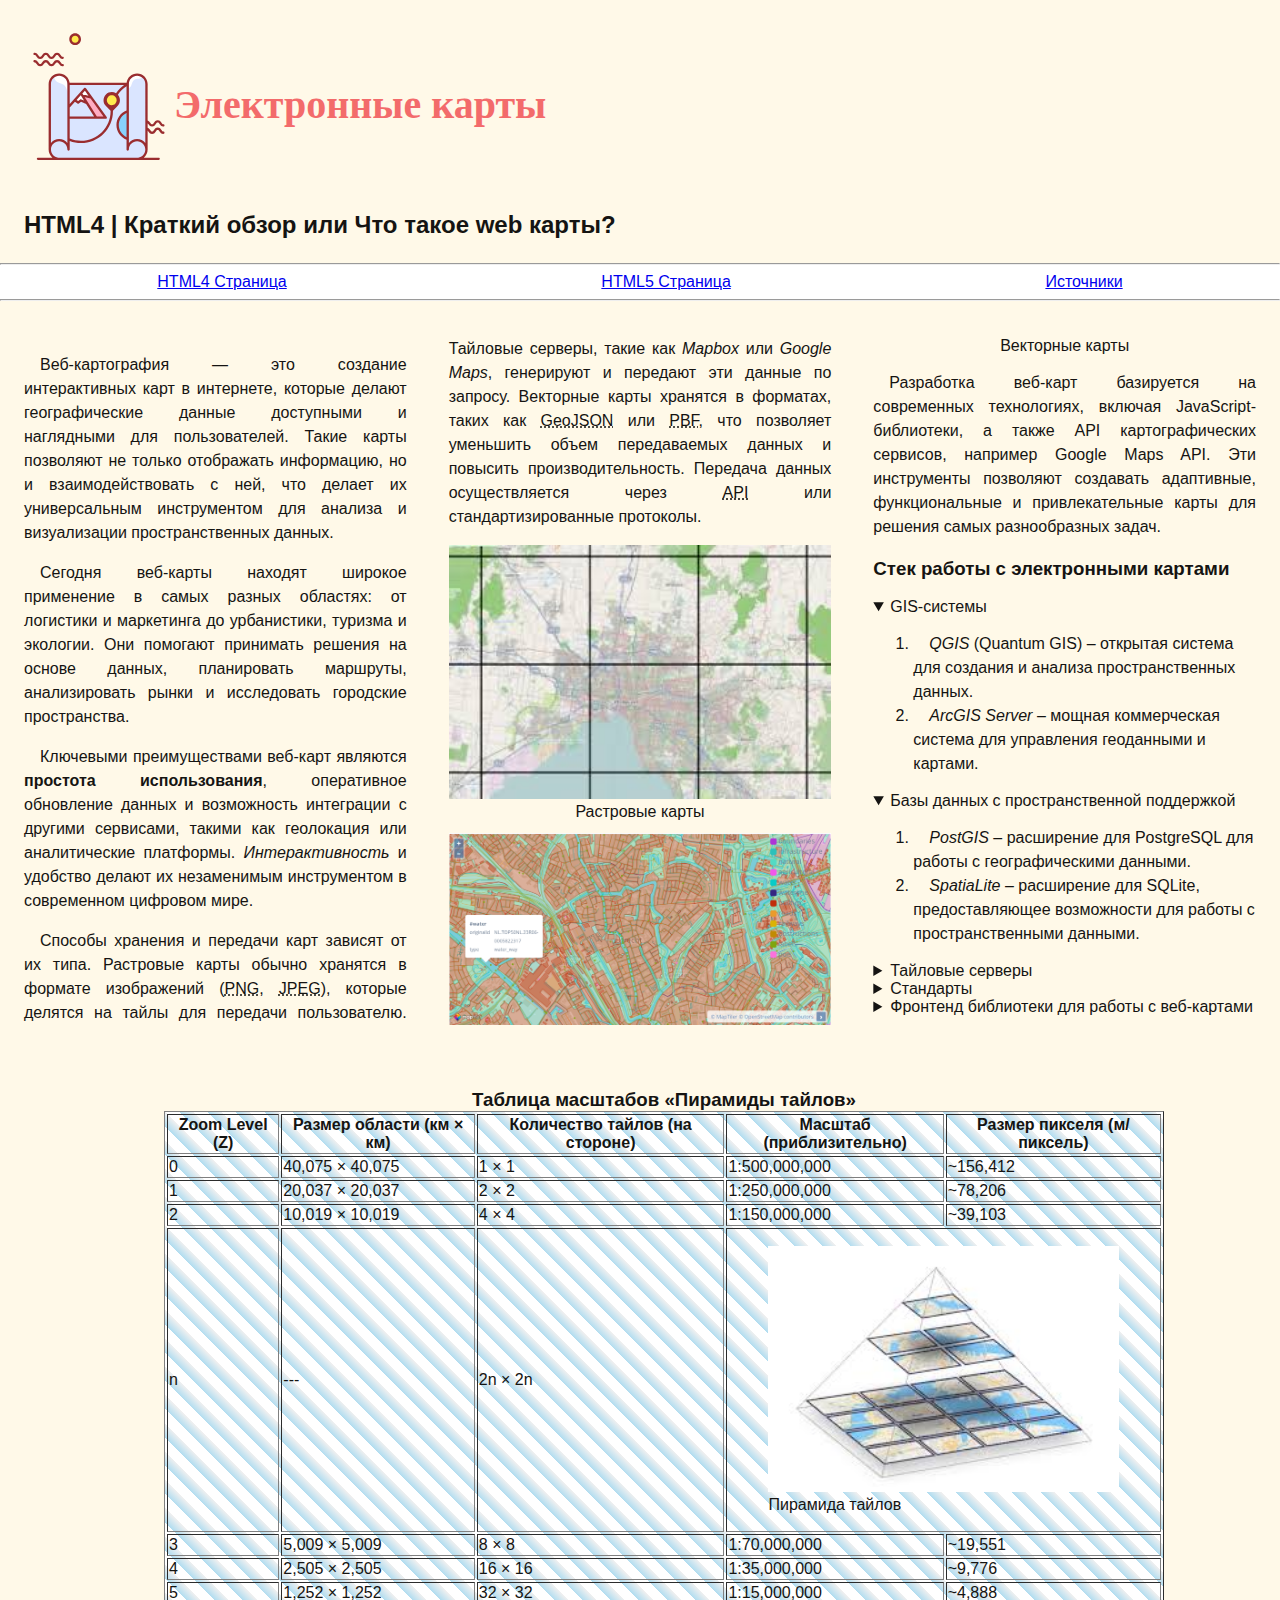
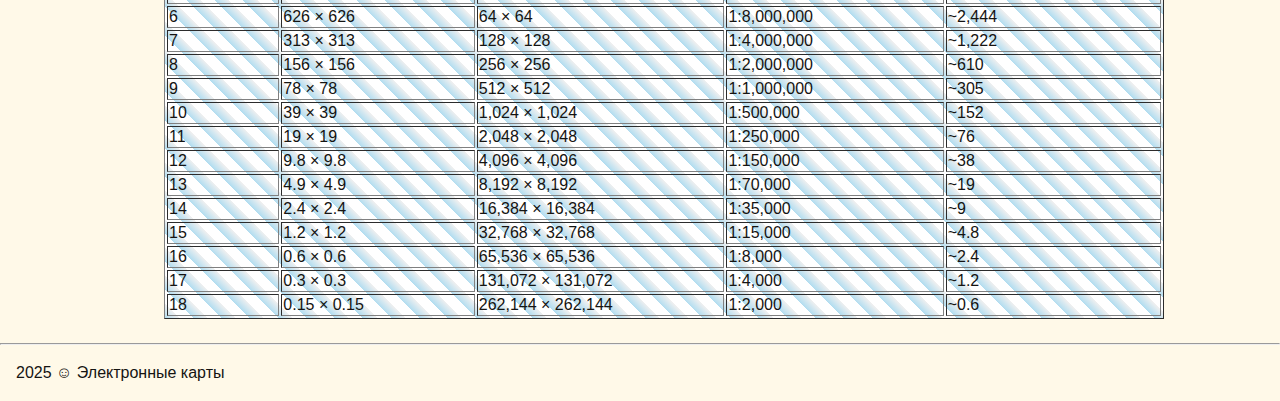
<file: html4/index.html>
<!DOCTYPE HTML>
<html lang="ru">

<head>
    <title>Электронные карты</title>
    <meta name="viewport" content="width=device-width, initial-scale=1.0">
    <meta http-equiv="Content-Type" content="text/html; charset=UTF-8">
    <meta name="description"
        content="Эта страница создана в стиле HTML4. При её создании не использовались семантические теги.">
    <meta name="author" content="Дмитрий Кутузов, z1431">
    <link rel="icon" href="../assets/logo.svg" type="image/svg+xml">
    <link rel="stylesheet" href="../styles/styles.css">
</head>

<body>
    <div>
        <div class="header">
            <h1 class="brand">
                <div>
                    <embed type="image/svg+xml" src="../assets/logo.svg" width="150" height="150">
                </div>
                <div><span>Электронные карты</span></div>
            </h1>
            <h2 class="title"> HTML4 | Краткий обзор или Что такое web карты?</h2>
        </div>
        <div class="nav">
            <hr>
            <div class="nav-links">
                <span><a href="../html4/index.html">HTML4 Страница</a></span>
                <span><a href="../html5/index.php">HTML5 Страница</a></span>
                <span><a href="../sources/index.html">Источники</a></span>
            </div>
            <hr>
        </div>
        <div class="main">
            <div class="article">

                <p>
                    Веб-картография — это создание интерактивных карт в интернете, которые делают географические данные
                    доступными и наглядными для пользователей.
                    Такие карты позволяют не только отображать информацию, но и взаимодействовать с ней,
                    что делает их универсальным инструментом для анализа и визуализации пространственных данных.
                </p>
                <p>
                    Сегодня веб-карты находят широкое применение в самых разных областях: от логистики и маркетинга до
                    урбанистики, туризма и экологии.
                    Они помогают принимать решения на основе данных, планировать маршруты, анализировать рынки и
                    исследовать
                    городские пространства.
                </p>
                <p>
                    Ключевыми преимуществами веб-карт являются <strong>простота использования</strong>, оперативное
                    обновление данных и возможность интеграции с другими сервисами,
                    такими как геолокация или аналитические платформы.
                    <em>Интерактивность</em> и удобство делают их незаменимым инструментом в современном цифровом мире.
                </p>
                <p>
                    Способы хранения и передачи карт зависят от их типа.
                    Растровые карты обычно хранятся в формате изображений (<abbr
                        title="Portable Network Graphics">PNG</abbr>, <abbr
                        title="Joint Photographic Experts Group">JPEG</abbr>), которые делятся на тайлы для передачи
                    пользователю.
                    Тайловые серверы, такие как <em>Mapbox</em> или <em>Google Maps</em>, генерируют и передают эти
                    данные
                    по запросу.
                    Векторные карты хранятся в форматах, таких как <abbr title="Geographic JSON">GeoJSON</abbr> или
                    <abbr title="Protocol Buffers">PBF</abbr>,
                    что позволяет уменьшить объем передаваемых данных и повысить производительность.
                    Передача данных осуществляется через <abbr title="Application Programming Interface">API</abbr> или
                    стандартизированные протоколы.
                </p>
                <div class="article-image">
                    <img src="../assets/pic1.jpg" alt="Растровые карты">
                    <div class="caption">Растровые карты</div>
                </div>
                <div class="article-image">
                    <img src="../assets/pic3.png" alt="Векторные карты">
                    <div class="caption">Векторные карты</div>
                </div>
                <p>
                    Разработка веб-карт базируется на современных технологиях, включая JavaScript-библиотеки,
                    а также API картографических сервисов,
                    например Google Maps API.
                    Эти инструменты позволяют создавать адаптивные, функциональные и привлекательные карты для решения
                    самых
                    разнообразных задач.
                </p>


                <div id="stack">
                    <h3>Стек работы с электронными картами</h3>

                    <details open>
                        <summary>GIS-системы</summary>
                        <ol>
                            <li><dfn>QGIS</dfn> (Quantum GIS) – открытая система для создания и анализа пространственных
                                данных.</li>
                            <li><dfn>ArcGIS Server</dfn> – мощная коммерческая система для управления геоданными и
                                картами.
                            </li>
                        </ol>
                    </details>
                    <details open>
                        <summary>Базы данных с пространственной поддержкой</summary>
                        <ol>
                            <li><dfn>PostGIS</dfn> – расширение для PostgreSQL для работы с географическими данными.
                            </li>
                            <li><dfn>SpatiaLite</dfn> – расширение для SQLite, предоставляющее возможности для работы с
                                пространственными данными.</li>
                        </ol>
                    </details open>
                    <details>
                        <summary>Тайловые серверы</summary>
                        <ol>
                            <li><dfn>Mapnik</dfn> – библиотека для рендеринга карт в различных форматах.</li>
                            <li><dfn>TileStache</dfn> – сервер для обслуживания картографических тайлов.</li>
                        </ol>
                    </details>
                    <details>
                        <summary>Стандарты</summary>
                        <ol>
                            <li><dfn><abbr title="Web Map Service">WMS</abbr></dfn> – стандарт для предоставления
                                растровых
                                карт через интернет.</li>
                            <li><dfn><abbr title="Web Feature Service">WFS</abbr></dfn> – стандарт для предоставления
                                векторных данных и возможности их редактирования.</li>
                            <li><dfn><abbr title="Web Map Tile Service">WMTS</abbr></dfn> – стандарт для передачи карт,
                                разделённых на тайлы.</li>
                        </ol>
                    </details>
                    <details>
                        <summary>Фронтенд библиотеки для работы с веб-картами</summary>
                        <ol>
                            <li><dfn>Leaflet</dfn> – легковесная JavaScript-библиотека для отображения карт.</li>
                            <li><dfn>OpenLayers</dfn> – более мощная библиотека для работы с картами и географическими
                                данными.</li>
                            <li><dfn>Mapbox GL JS</dfn> – библиотека для отображения векторных карт с использованием
                                WebGL
                                для создания более динамичных и интерактивных карт.</li>
                            <li><dfn>CesiumJS</dfn> – библиотека для работы с 3D-картами и визуализацией
                                пространственных
                                данных в реальном времени.</li>
                        </ol>
                    </details>
                </div>
            </div>

            <div class="pyramid">
                <h3 style="width: fit-content">Таблица масштабов <q>Пирамиды тайлов</q></h3>
                <table border="1"
                    style="width: 1000px; background: repeating-linear-gradient(45deg, #b2ddf0, #f0f0f0 10px, #fff 10px, #fff 20px);">
                    <thead>
                        <tr>
                            <th>Zoom Level (Z)</th>
                            <th>Размер области (км × км)</th>
                            <th>Количество тайлов (на стороне)</th>
                            <th>Масштаб (приблизительно)</th>
                            <th>Размер пикселя (м/пиксель)</th>
                        </tr>
                    </thead>
                    <tbody>
                        <tr>
                            <td>0</td>
                            <td>40,075 × 40,075</td>
                            <td>1 × 1</td>
                            <td>1:500,000,000</td>
                            <td>~156,412</td>

                        </tr>
                        <tr>
                            <td>1</td>
                            <td>20,037 × 20,037</td>
                            <td>2 × 2</td>
                            <td>1:250,000,000</td>
                            <td>~78,206</td>
                        </tr>
                        <tr>
                            <td>2</td>
                            <td>10,019 × 10,019</td>
                            <td>4 × 4</td>
                            <td>1:150,000,000</td>
                            <td>~39,103</td>
                        </tr>
                        <tr>
                            <td>n</td>
                            <td> --- </td>
                            <td>2n × 2n</td>
                            <td colspan="2">
                                <figure class="clearfix">
                                    <img style="width: 100%" src="../assets/pic2.jpg" alt="Пирамида тайлов">
                                    <figcaption>Пирамида тайлов</figcaption>
                                </figure>
                            </td>
                        </tr>
                        <tr>
                            <td>3</td>
                            <td>5,009 × 5,009</td>
                            <td>8 × 8</td>
                            <td>1:70,000,000</td>
                            <td>~19,551</td>
                        </tr>
                        <tr>
                            <td>4</td>
                            <td>2,505 × 2,505</td>
                            <td>16 × 16</td>
                            <td>1:35,000,000</td>
                            <td>~9,776</td>
                        </tr>
                        <tr>
                            <td>5</td>
                            <td>1,252 × 1,252</td>
                            <td>32 × 32</td>
                            <td>1:15,000,000</td>
                            <td>~4,888</td>
                        </tr>
                        <tr>
                            <td>6</td>
                            <td>626 × 626</td>
                            <td>64 × 64</td>
                            <td>1:8,000,000</td>
                            <td>~2,444</td>
                        </tr>
                        <tr>
                            <td>7</td>
                            <td>313 × 313</td>
                            <td>128 × 128</td>
                            <td>1:4,000,000</td>
                            <td>~1,222</td>
                        </tr>
                        <tr>
                            <td>8</td>
                            <td>156 × 156</td>
                            <td>256 × 256</td>
                            <td>1:2,000,000</td>
                            <td>~610</td>
                        </tr>
                        <tr>
                            <td>9</td>
                            <td>78 × 78</td>
                            <td>512 × 512</td>
                            <td>1:1,000,000</td>
                            <td>~305</td>
                        </tr>
                        <tr>
                            <td>10</td>
                            <td>39 × 39</td>
                            <td>1,024 × 1,024</td>
                            <td>1:500,000</td>
                            <td>~152</td>
                        </tr>
                        <tr>
                            <td>11</td>
                            <td>19 × 19</td>
                            <td>2,048 × 2,048</td>
                            <td>1:250,000</td>
                            <td>~76</td>
                        </tr>
                        <tr>
                            <td>12</td>
                            <td>9.8 × 9.8</td>
                            <td>4,096 × 4,096</td>
                            <td>1:150,000</td>
                            <td>~38</td>
                        </tr>
                        <tr>
                            <td>13</td>
                            <td>4.9 × 4.9</td>
                            <td>8,192 × 8,192</td>
                            <td>1:70,000</td>
                            <td>~19</td>
                        </tr>
                        <tr>
                            <td>14</td>
                            <td>2.4 × 2.4</td>
                            <td>16,384 × 16,384</td>
                            <td>1:35,000</td>
                            <td>~9</td>
                        </tr>
                        <tr>
                            <td>15</td>
                            <td>1.2 × 1.2</td>
                            <td>32,768 × 32,768</td>
                            <td>1:15,000</td>
                            <td>~4.8</td>
                        </tr>
                        <tr>
                            <td>16</td>
                            <td>0.6 × 0.6</td>
                            <td>65,536 × 65,536</td>
                            <td>1:8,000</td>
                            <td>~2.4</td>
                        </tr>
                        <tr>
                            <td>17</td>
                            <td>0.3 × 0.3</td>
                            <td>131,072 × 131,072</td>
                            <td>1:4,000</td>
                            <td>~1.2</td>
                        </tr>
                        <tr>
                            <td>18</td>
                            <td>0.15 × 0.15</td>
                            <td>262,144 × 262,144</td>
                            <td>1:2,000</td>
                            <td>~0.6</td>
                        </tr>
                    </tbody>
                </table>
            </div>
        </div>
        <div class="footer">
            <hr>
            <div class="attribution">
                <p>2025 ☺ Электронные карты</p>

            </div>
        </div>
    </div>
</body>
<style>
    .pyramid {
        margin-top: 60px;
        width: 100vw;

        overflow-x: scroll;
    }

    .pyramid>* {
        margin: auto;
    }

    .nav {
        position: sticky;
        top: 0;
        background-color: white;
        z-index: 1000;
    }

    .article-image img {
        width: 100%;
        height: auto;
    }

    .nav-links {
        display: flex;
        justify-content: space-around;
        flex-wrap: wrap;
    }

    .brand {
        display: flex;
        justify-content: left;
        align-items: center;
        flex-wrap: wrap;
    }

    .article-image {
        margin: 0 0 12px 0;
        text-align: center;
    }

    @media(min-width: 600px) {
        .article {
            column-count: 2;
            column-gap: 24px;
            margin-top: 24px;
        }

        .article-image img {
            width: 100%;
            height: auto;
            max-width: 500px;
        }
    }

    @media (min-width: 955px) {
        .article {
            column-count: 3;
            column-gap: 42px;
            margin-top: 36px;
        }


    }

    .image,
    #stack {
        break-inside: avoid
    }
</style>

</html>
</file>
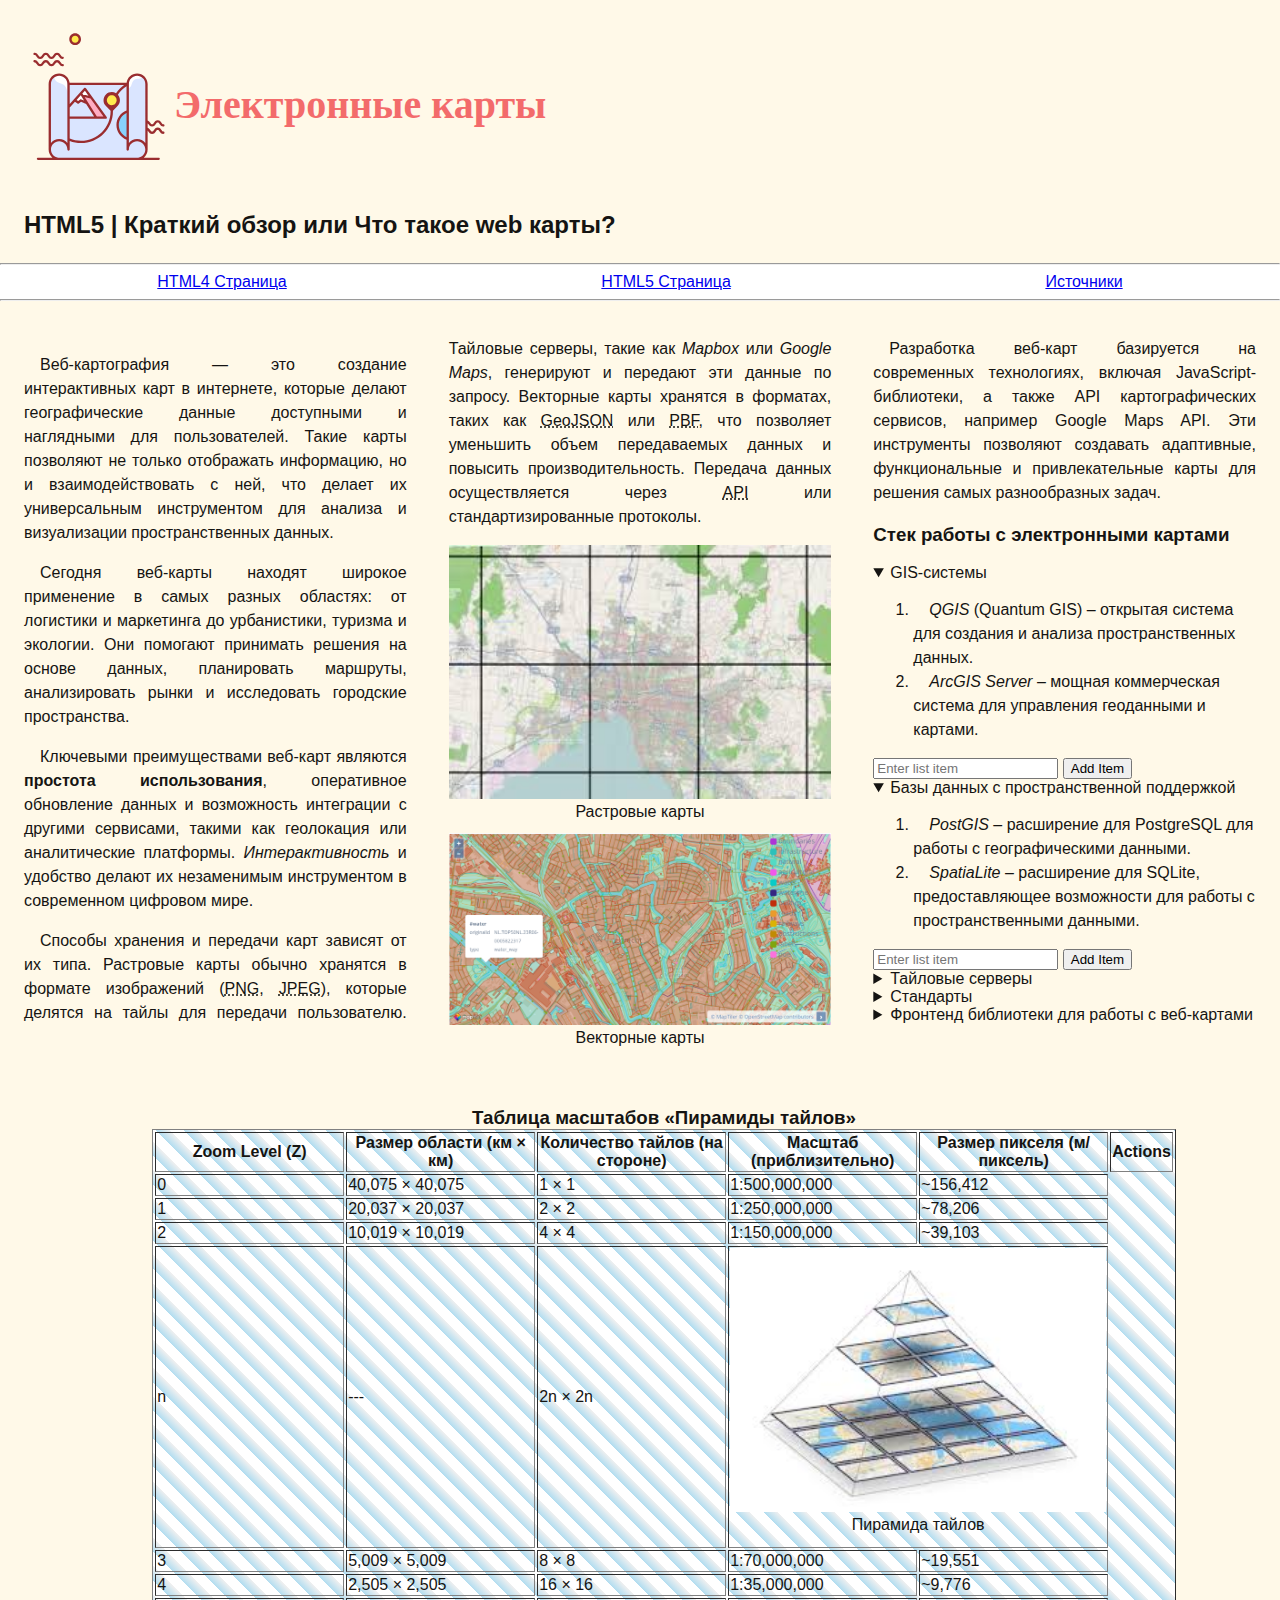
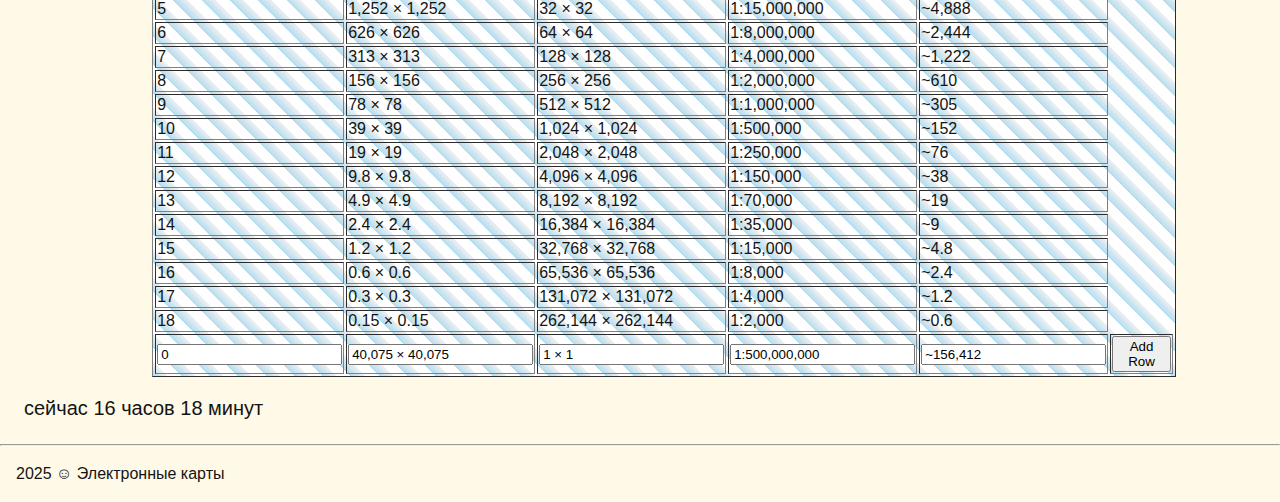
<file: html5/index.html>
<!DOCTYPE html>
<html lang="ru">

<head>
    <title>Электронные карты</title>
    <meta charset="UTF-8">
    <meta name="viewport" content="width=device-width, initial-scale=1.0">
    <meta name="description" content="На этой странице представлены источники, использованные при создании сайта.">
    <meta name="author" content="Дмитрий Кутузов, z1431">
    <link rel="icon" href="../assets/logo.svg" type="image/svg+xml">
    <link rel="stylesheet" href="../styles/styles.css">
</head>

<body>
    <header>
        <h1 class="brand">
            <div>
                <svg width="150" height="150">
                    <image width="150" height="150" href="../assets/logo.svg"></image>
                </svg>
            </div>
            <div><span>Электронные карты</span></div>
        </h1>
        <h2 class="title"> HTML5 | Краткий обзор или Что такое web карты?</h2>
    </header>
    <nav>
        <hr>
        <div class="nav-links">
            <span><a href="../html4/index.html">HTML4 Страница</a></span>
            <span><a href="../html5/index.html">HTML5 Страница</a></span>
            <span><a href="../sources/index.html">Источники</a></span>
        </div>
        <hr>
    </nav>
    <main>
        <article>

            <p>
                Веб-картография — это создание интерактивных карт в интернете, которые делают географические данные
                доступными и наглядными для пользователей.
                Такие карты позволяют не только отображать информацию, но и взаимодействовать с ней,
                что делает их универсальным инструментом для анализа и визуализации пространственных данных.
            </p>
            <p>
                Сегодня веб-карты находят широкое применение в самых разных областях: от логистики и маркетинга до
                урбанистики, туризма и экологии.
                Они помогают принимать решения на основе данных, планировать маршруты, анализировать рынки и исследовать
                городские пространства.
            </p>
            <p>
                Ключевыми преимуществами веб-карт являются <strong>простота использования</strong>, оперативное
                обновление данных и возможность интеграции с другими сервисами,
                такими как геолокация или аналитические платформы.
                <em>Интерактивность</em> и удобство делают их незаменимым инструментом в современном цифровом мире.
            </p>
            <section>

                <p>
                    Способы хранения и передачи карт зависят от их типа.
                    Растровые карты обычно хранятся в формате изображений (<abbr
                        title="Portable Network Graphics">PNG</abbr>, <abbr
                        title="Joint Photographic Experts Group">JPEG</abbr>), которые делятся на тайлы для передачи
                    пользователю.
                    Тайловые серверы, такие как <em>Mapbox</em> или <em>Google Maps</em>, генерируют и передают эти
                    данные
                    по запросу.
                    Векторные карты хранятся в форматах, таких как <abbr title="Geographic JSON">GeoJSON</abbr> или
                    <abbr title="Protocol Buffers">PBF</abbr>,
                    что позволяет уменьшить объем передаваемых данных и повысить производительность.
                    Передача данных осуществляется через <abbr title="Application Programming Interface">API</abbr> или
                    стандартизированные протоколы.
                </p>
                <figure class="article-image">
                    <img src="../assets/pic1.jpg" alt="Растровые карты">
                    <figcaption>Растровые карты</figcaption>
                </figure>
                <figure class="article-image">
                    <img src="../assets/pic3.png" alt="Векторные карты">
                    <figcaption>Векторные карты</figcaption>
                </figure>
            </section>
            <p>
                Разработка веб-карт базируется на современных технологиях, включая JavaScript-библиотеки,
                а также API картографических сервисов,
                например Google Maps API.
                Эти инструменты позволяют создавать адаптивные, функциональные и привлекательные карты для решения самых
                разнообразных задач.
            </p>

            <section id="stack">

                <h3>Стек работы с электронными картами</h3>
                <details open>
                    <summary>GIS-системы</summary>
                    <ol>
                        <li><dfn>QGIS</dfn> (Quantum GIS) – открытая система для создания и анализа пространственных
                            данных.</li>
                        <li><dfn>ArcGIS Server</dfn> – мощная коммерческая система для управления геоданными и картами.
                        </li>
                    </ol>
                    <input type="text" placeholder="Enter list item">
                    <button onclick="addListItem(this)">Add Item</button>
                </details>
                <details open>
                    <summary>Базы данных с пространственной поддержкой</summary>
                    <ol>
                        <li><dfn>PostGIS</dfn> – расширение для PostgreSQL для работы с географическими данными.</li>
                        <li><dfn>SpatiaLite</dfn> – расширение для SQLite, предоставляющее возможности для работы с
                            пространственными данными.</li>
                    </ol>
                    <input type="text" placeholder="Enter list item">
                    <button onclick="addListItem(this)">Add Item</button>
                </details>
                <details>
                    <summary>Тайловые серверы</summary>
                    <ol>
                        <li><dfn>Mapnik</dfn> – библиотека для рендеринга карт в различных форматах.</li>
                        <li><dfn>TileStache</dfn> – сервер для обслуживания картографических тайлов.</li>
                    </ol>
                    <input type="text" placeholder="Enter list item">
                    <button onclick="addListItem(this)">Add Item</button>
                </details>
                <details>
                    <summary>Стандарты</summary>
                    <ol>
                        <li><dfn><abbr title="Web Map Service">WMS</abbr></dfn> – стандарт для предоставления растровых
                            карт через интернет.</li>
                        <li><dfn><abbr title="Web Feature Service">WFS</abbr></dfn> – стандарт для предоставления
                            векторных данных и возможности их редактирования.</li>
                        <li><dfn><abbr title="Web Map Tile Service">WMTS</abbr></dfn> – стандарт для передачи карт,
                            разделённых на тайлы.</li>
                    </ol>
                    <input type="text" placeholder="Enter list item">
                    <button onclick="addListItem(this)">Add Item</button>
                </details>
                <details>
                    <summary>Фронтенд библиотеки для работы с веб-картами</summary>
                    <ol>
                        <li><dfn>Leaflet</dfn> – легковесная JavaScript-библиотека для отображения карт.</li>
                        <li><dfn>OpenLayers</dfn> – более мощная библиотека для работы с картами и географическими
                            данными.</li>
                        <li><dfn>Mapbox GL JS</dfn> – библиотека для отображения векторных карт с использованием WebGL
                            для создания более динамичных и интерактивных карт.</li>
                        <li><dfn>CesiumJS</dfn> – библиотека для работы с 3D-картами и визуализацией пространственных
                            данных в реальном времени.</li>
                    </ol>
                    <input type="text" placeholder="Enter list item">
                    <button onclick="addListItem(this)">Add Item</button>
                </details>
            </section>
        </article>

        <section class="pyramid">
            <h3 style="width: fit-content">Таблица масштабов <q>Пирамиды тайлов</q></h3>
            <table border="1" id="pyramidTable"
                style="width: 1000px; background: repeating-linear-gradient(45deg, #b2ddf0, #f0f0f0 10px, #fff 10px, #fff 20px);">
                <thead>
                    <tr>
                        <th>Zoom Level (Z)</th>
                        <th>Размер области (км × км)</th>
                        <th>Количество тайлов (на стороне)</th>
                        <th>Масштаб (приблизительно)</th>
                        <th>Размер пикселя (м/пиксель)</th>
                        <th>Actions</th>
                    </tr>
                </thead>
                <tbody>
                    <tr>
                        <td>0</td>
                        <td>40,075 × 40,075</td>
                        <td>1 × 1</td>
                        <td>1:500,000,000</td>
                        <td>~156,412</td>

                    </tr>
                    <tr>
                        <td>1</td>
                        <td>20,037 × 20,037</td>
                        <td>2 × 2</td>
                        <td>1:250,000,000</td>
                        <td>~78,206</td>
                    </tr>
                    <tr>
                        <td>2</td>
                        <td>10,019 × 10,019</td>
                        <td>4 × 4</td>
                        <td>1:150,000,000</td>
                        <td>~39,103</td>
                    </tr>
                    <tr>
                        <td>n</td>
                        <td> --- </td>
                        <td>2n × 2n</td>
                        <td colspan="2">
                            <figure class="clearfix">
                                <img style="width: 100%" src="../assets/pic2.jpg" alt="Пирамида тайлов">
                                <figcaption>Пирамида тайлов</figcaption>
                            </figure>
                        </td>
                    </tr>
                    <tr>
                        <td>3</td>
                        <td>5,009 × 5,009</td>
                        <td>8 × 8</td>
                        <td>1:70,000,000</td>
                        <td>~19,551</td>
                    </tr>
                    <tr>
                        <td>4</td>
                        <td>2,505 × 2,505</td>
                        <td>16 × 16</td>
                        <td>1:35,000,000</td>
                        <td>~9,776</td>
                    </tr>
                    <tr>
                        <td>5</td>
                        <td>1,252 × 1,252</td>
                        <td>32 × 32</td>
                        <td>1:15,000,000</td>
                        <td>~4,888</td>
                    </tr>
                    <tr>
                        <td>6</td>
                        <td>626 × 626</td>
                        <td>64 × 64</td>
                        <td>1:8,000,000</td>
                        <td>~2,444</td>
                    </tr>
                    <tr>
                        <td>7</td>
                        <td>313 × 313</td>
                        <td>128 × 128</td>
                        <td>1:4,000,000</td>
                        <td>~1,222</td>
                    </tr>
                    <tr>
                        <td>8</td>
                        <td>156 × 156</td>
                        <td>256 × 256</td>
                        <td>1:2,000,000</td>
                        <td>~610</td>
                    </tr>
                    <tr>
                        <td>9</td>
                        <td>78 × 78</td>
                        <td>512 × 512</td>
                        <td>1:1,000,000</td>
                        <td>~305</td>
                    </tr>
                    <tr>
                        <td>10</td>
                        <td>39 × 39</td>
                        <td>1,024 × 1,024</td>
                        <td>1:500,000</td>
                        <td>~152</td>
                    </tr>
                    <tr>
                        <td>11</td>
                        <td>19 × 19</td>
                        <td>2,048 × 2,048</td>
                        <td>1:250,000</td>
                        <td>~76</td>
                    </tr>
                    <tr>
                        <td>12</td>
                        <td>9.8 × 9.8</td>
                        <td>4,096 × 4,096</td>
                        <td>1:150,000</td>
                        <td>~38</td>
                    </tr>
                    <tr>
                        <td>13</td>
                        <td>4.9 × 4.9</td>
                        <td>8,192 × 8,192</td>
                        <td>1:70,000</td>
                        <td>~19</td>
                    </tr>
                    <tr>
                        <td>14</td>
                        <td>2.4 × 2.4</td>
                        <td>16,384 × 16,384</td>
                        <td>1:35,000</td>
                        <td>~9</td>
                    </tr>
                    <tr>
                        <td>15</td>
                        <td>1.2 × 1.2</td>
                        <td>32,768 × 32,768</td>
                        <td>1:15,000</td>
                        <td>~4.8</td>
                    </tr>
                    <tr>
                        <td>16</td>
                        <td>0.6 × 0.6</td>
                        <td>65,536 × 65,536</td>
                        <td>1:8,000</td>
                        <td>~2.4</td>
                    </tr>
                    <tr>
                        <td>17</td>
                        <td>0.3 × 0.3</td>
                        <td>131,072 × 131,072</td>
                        <td>1:4,000</td>
                        <td>~1.2</td>
                    </tr>
                    <tr>
                        <td>18</td>
                        <td>0.15 × 0.15</td>
                        <td>262,144 × 262,144</td>
                        <td>1:2,000</td>
                        <td>~0.6</td>
                    </tr>
                    <tr>
                        <td><input type="text" id="zoomLevel" value="0"></td>
                        <td><input type="text" id="areaSize" value="40,075 × 40,075"></td>
                        <td><input type="text" id="tileCount" value="1 × 1"></td>
                        <td><input type="text" id="scale" value="1:500,000,000"></td>
                        <td><input type="text" id="pixelSize" value="~156,412"></td>
                        <td style="text-align: center;">
                            <button onclick="addRow()">Add Row</button>
                        </td>
                    </tr>
                </tbody>
            </table>
        </section>
        <div id="clock" style="font-size: 20px; margin-top: 20px;"></div>
        <script>
            const colck = document.getElementById('clock');
            clock.addEventListener('mouseover', function() {
                this.style.backgroundColor = 'yellow';
                this.style.fontSize = '25px';
            });
    
            clock.addEventListener('mouseout', function() {
                this.style.backgroundColor = '';
                this.style.fontSize = '20px';
            });
            clock.addEventListener('click', function() {
                alert('Автор: Дмитрий Кутузов, z1431');
            });

            </script>
        </main>
        
    <footer>
        <hr>
        <div class="attribution">
            <p>2025 ☺ Электронные карты</p>

        </div>
    </footer>
</body>
<script>
    window.addEventListener("load", function () {
        console.log("Page fully loaded");
        // Update the clock immediately and then every second
        updateClock();
        setInterval(updateClock, 1000);
    });

    const updateClock = () => {
        const now = new Date();
        const hours = now.getHours();
        const minutes = now.getMinutes();
        const timeString = `сейчас ${hours} часов ${minutes} минут`;
        document.getElementById('clock').textContent = timeString;
    }

    function addRow() {
        const table = document.getElementById('pyramidTable').getElementsByTagName('tbody')[0];
        const lastRow = table.lastElementChild;
        const newRow = table.insertRow();

        const zoomLevel = document.getElementById('zoomLevel').value;
        const areaSize = document.getElementById('areaSize').value;
        const tileCount = document.getElementById('tileCount').value;
        const scale = document.getElementById('scale').value;
        const pixelSize = document.getElementById('pixelSize').value;

        table.insertBefore(newRow, lastRow);
        newRow.innerHTML = `
            <td contenteditable="true">${zoomLevel}</td>
            <td contenteditable="true">${areaSize}</td>
            <td contenteditable="true">${tileCount}</td>
            <td contenteditable="true">${scale}</td>
            <td contenteditable="true">${pixelSize}</td>
            <td>
                <button onclick="deleteRow(this)">Delete</button>
            </td>
        `;
    }

    function deleteRow(button) {
        const row = button.parentNode.parentNode;
        row.parentNode.removeChild(row);
    }

    function addListItem(button) {
        const input = button.previousElementSibling;
        const list = button.previousElementSibling.previousElementSibling;
        const newItem = document.createElement('li');
        newItem.textContent = input.value;
        newItem.innerHTML += ' <button onclick="removeListItem(this)">Remove</button>';
        list.appendChild(newItem);
        input.value = '';
    }

    function removeListItem(button) {
        const item = button.parentNode;
        item.parentNode.removeChild(item);
    }
</script>
<style>
    .pyramid {
        margin-top: 60px;
        width: 100vw;

        overflow-x: scroll;
    }

    .pyramid>* {
        margin: auto;
    }

    nav {
        position: sticky;
        top: 0;
        background-color: white;
        z-index: 1000;
    }

    .article-image img {
        width: 100%;
        height: auto;
    }

    .nav-links {
        display: flex;
        justify-content: space-around;
        flex-wrap: wrap;
    }

    .brand {
        display: flex;
        justify-content: left;
        align-items: center;
        flex-wrap: wrap;
    }

    figure {
        margin: 0 0 12px 0;
        text-align: center;
    }

    @media(min-width: 600px) {
        article {
            column-count: 2;
            column-gap: 24px;
            margin-top: 24px;
        }

        .article-image img {
            width: 100%;
            height: auto;
            max-width: 500px;
        }
    }

    @media (min-width: 955px) {
        article {
            column-count: 3;
            column-gap: 42px;
            margin-top: 36px;
        }


    }

    figure,
    #stack {
        break-inside: avoid
    }
</style>

</html>
</file>
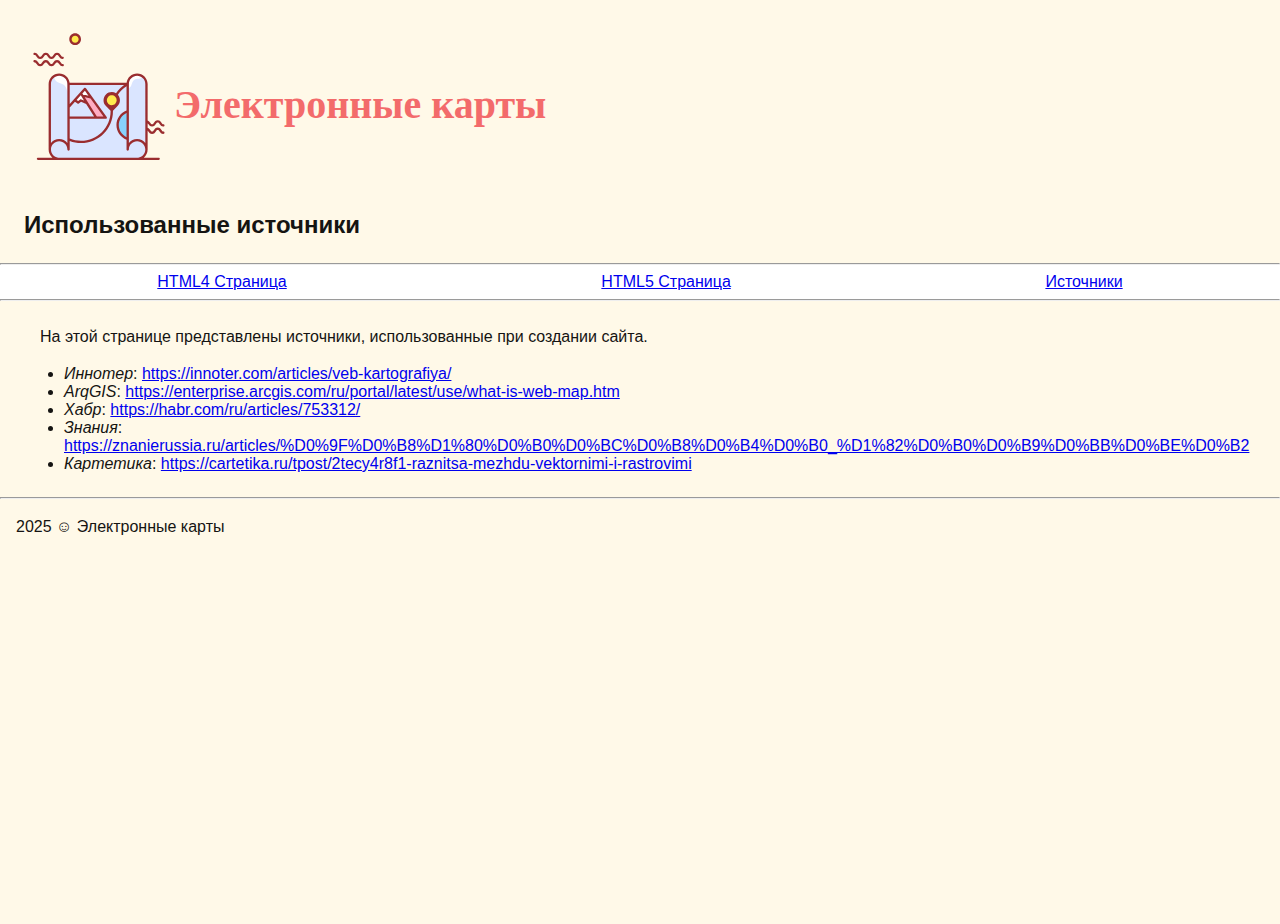
<file: sources/index.html>
<!DOCTYPE html>
<html lang="ru">
<head>
    <title>Электронные карты</title>
    <meta charset="UTF-8">
    <meta name="viewport" content="width=device-width, initial-scale=1.0">
    <meta name="description" content="На этой странице представлены источники, использованные при создании сайта.">
    <meta name="author" content="Дмитрий Кутузов, z1431">
    <link rel="icon" href="../assets/logo.svg" type="image/svg+xml">
    <link rel="stylesheet" href="../styles/styles.css">
</head>
<body>
    <header>
        <h1 class="brand">
            <div>
                <svg width="150" height="150">
                    <image width="150" height="150" href="../assets/logo.svg"></image>
                </svg>
            </div>
            <div><span>Электронные карты</span></div>
        </h1>
        <h2>Использованные источники</h2>
    </header>
    <nav>
        <hr>
        <div class="nav-links">
            <span><a href="../html4/index.html">HTML4 Страница</a></span>
            <span><a href="../html5/index.php">HTML5 Страница</a></span>
            <span><a href="../sources/index.html">Источники</a></span>
        </div>
        <hr>
    </nav>
    <main>
        
        <p>На этой странице представлены источники, использованные при создании сайта.</p>
        <ul>
            <li><cite>Иннотер</cite>: <a href="https://innoter.com/articles/veb-kartografiya/">https://innoter.com/articles/veb-kartografiya/</a></li>
            <li><cite>ArqGIS</cite>: <a href="https://enterprise.arcgis.com/ru/portal/latest/use/what-is-web-map.htm">https://enterprise.arcgis.com/ru/portal/latest/use/what-is-web-map.htm</a></li>
            <li><cite>Хабр</cite>: <a href="https://habr.com/ru/articles/753312/">https://habr.com/ru/articles/753312/</a></li>
            <li><cite>Знания</cite>: <a href="https://znanierussia.ru/articles/%D0%9F%D0%B8%D1%80%D0%B0%D0%BC%D0%B8%D0%B4%D0%B0_%D1%82%D0%B0%D0%B9%D0%BB%D0%BE%D0%B2">https://znanierussia.ru/articles/%D0%9F%D0%B8%D1%80%D0%B0%D0%BC%D0%B8%D0%B4%D0%B0_%D1%82%D0%B0%D0%B9%D0%BB%D0%BE%D0%B2</a></li>
            <li><cite>Картетика</cite>: <a href="https://cartetika.ru/tpost/2tecy4r8f1-raznitsa-mezhdu-vektornimi-i-rastrovimi">https://cartetika.ru/tpost/2tecy4r8f1-raznitsa-mezhdu-vektornimi-i-rastrovimi</a></li>           
        </ul>
    </main>
    <footer>
        <hr>
        <div class="attribution">
            <p>2025 ☺ Электронные карты</p>           
        </div>
    </footer>
</body>
<style>
    nav {
        position: sticky;
        top: 0;
        background-color: white;
        z-index: 1000;
    }
    .nav-links {
        display: flex;
        justify-content: space-around;
        flex-wrap: wrap;
    }
    .brand {
        display: flex;
        justify-content: left;
        align-items: center;
        flex-wrap: wrap;
    }
</style>
</html>
</file>
<file: styles/styles.css>
body {
    margin: 0;
    padding: 0;
    background: #fff9e8;
    min-height: 100vh;
    font-family: sans-serif;
    color: #151412;
  }

  p, ol {
    line-height: 1.5;
    text-indent: 16px;
  }
  p {
    text-align: justify;
  }
  
  main, .main, header, .header {
    margin: 24px;
  }
h1 {
    font-size: 2.5em;
    margin-top: 20px;
    color: #f36b6b;
    font-family:'Times New Roman', Times, serif;
}
</file>
